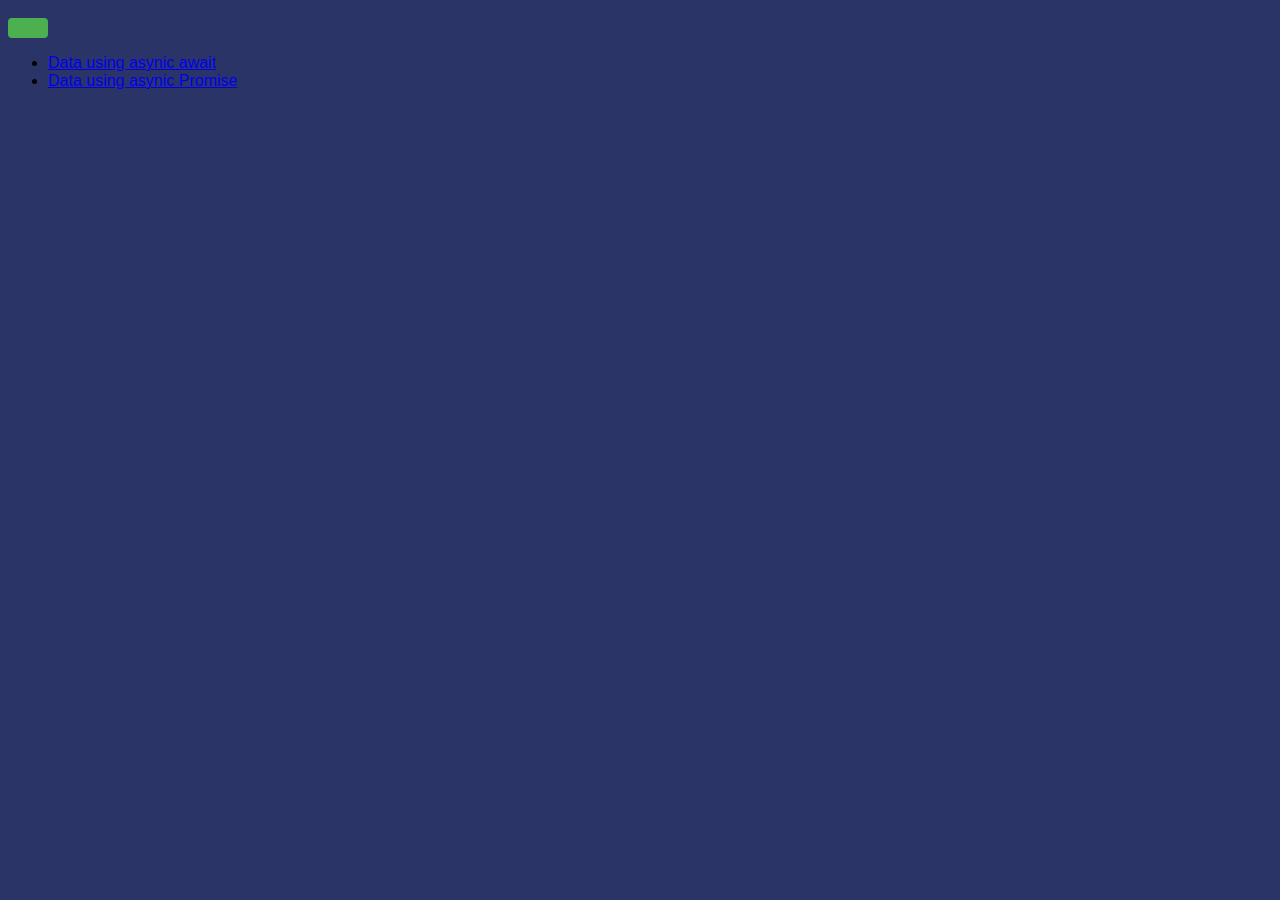
<file: index.html>
<!DOCTYPE html>
<html>
  <head>
    <title>JSON Placeholder Users</title>
    <link href="https://cdn.jsdelivr.net/npm/bootstrap@5.0.2/dist/css/bootstrap.min.css" rel="stylesheet" integrity="sha384-EVSTQN3/azprG1Anm3QDgpJLIm9Nao0Yz1ztcQTwFspd3yD65VohhpuuCOmLASjC" crossorigin="anonymous">
    <link href="./style.css" rel="stylesheet">
  </head>
  <body>
    <nav class="navbar navbar-expand-lg navbar-light bg-light">
        <div class="container-fluid justify-content-center">
      
          <button class="navbar-toggler" type="button" data-bs-toggle="collapse" data-bs-target="#navbarNav" aria-controls="navbarNav" aria-expanded="false" aria-label="Toggle navigation">
            <span class="navbar-toggler-icon"></span>
          </button>
          <div class="collapse navbar-collapse justify-content-center" id="navbarNav ">
            <ul class="navbar-nav ">
              <li class="nav-item">
                <a class="btn btn-primary " href="./asynicawait.html" role="button">Data using asynic await</a>
              </li>
              <li class="nav-item">
                <a class="btn btn-primary mx-2" href="./promise.html" role="button">Data using asynic Promise</a>
              </li>
              
            </ul>
          </div>
        </div>
      </nav>
    <script src="./scripit.js"></script>
  </body>
</html>
</file>
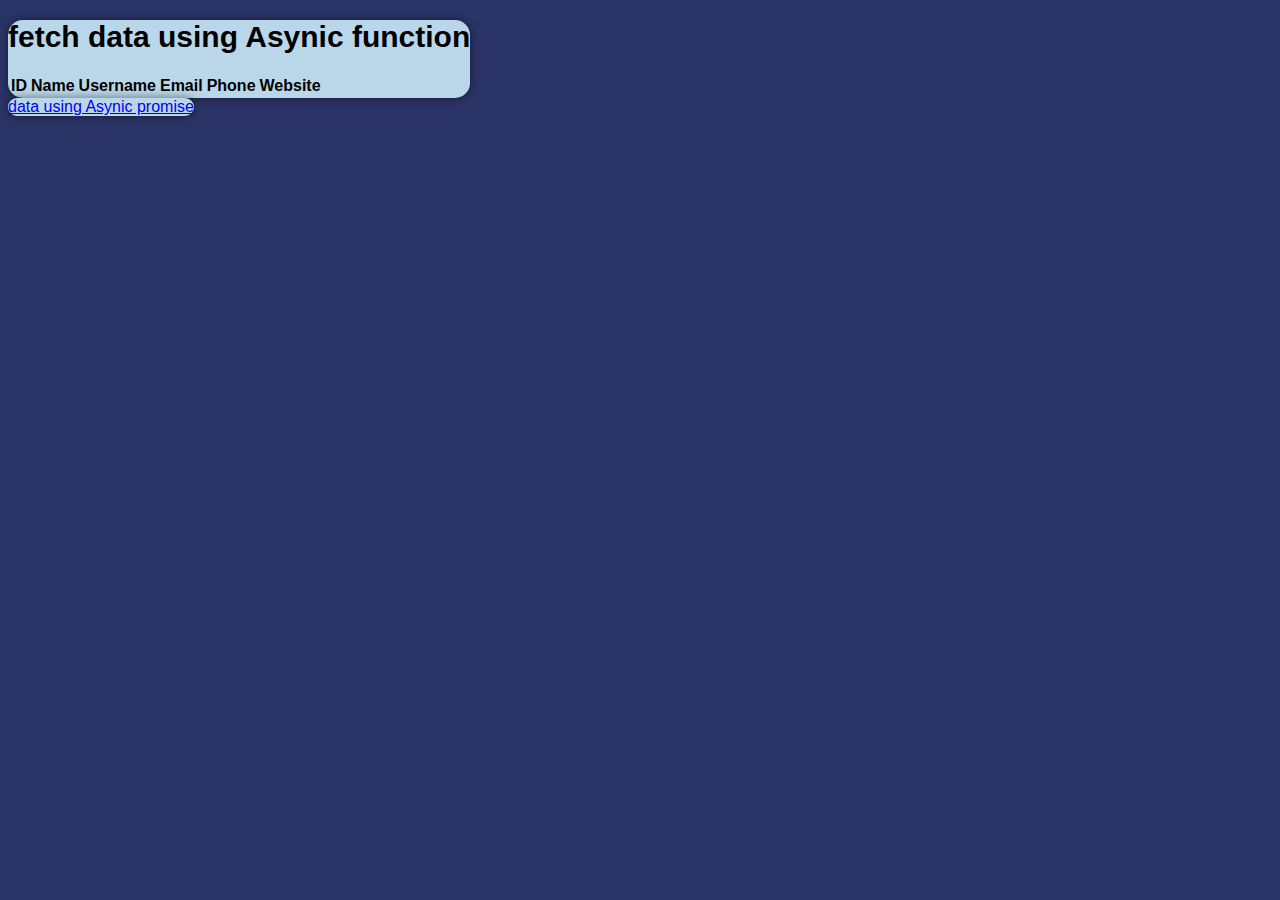
<file: asynicawait.html>
<!DOCTYPE html>
<html>
  <head>
    <title>JSON Placeholder Users</title>
    <link href="https://cdn.jsdelivr.net/npm/bootstrap@5.0.2/dist/css/bootstrap.min.css" rel="stylesheet" integrity="sha384-EVSTQN3/azprG1Anm3QDgpJLIm9Nao0Yz1ztcQTwFspd3yD65VohhpuuCOmLASjC" crossorigin="anonymous">
    <link href="./style.css" rel="stylesheet">
  </head>
  <body>
    <div class="container py-5 mt-5">
      <h1 class="text-align-center mt-4">fetch data using Asynic function</h1>
      <table class="table">
        <thead>
          <tr>
            <th>ID</th>
            <th>Name</th>
            <th>Username</th>
            <th>Email</th>
            <th>Phone</th>
            <th>Website</th>
          </tr>
        </thead>
        <tbody id="users-table"></tbody>
      </table>
    </div>

    <div class="container py-5 mt-5">

      <a class="btn btn-primary" href="./promise.html" role="button">data using Asynic promise</a>

    </div>
    <script src="./scripit.js"></script>
  </body>
</html>
</file>
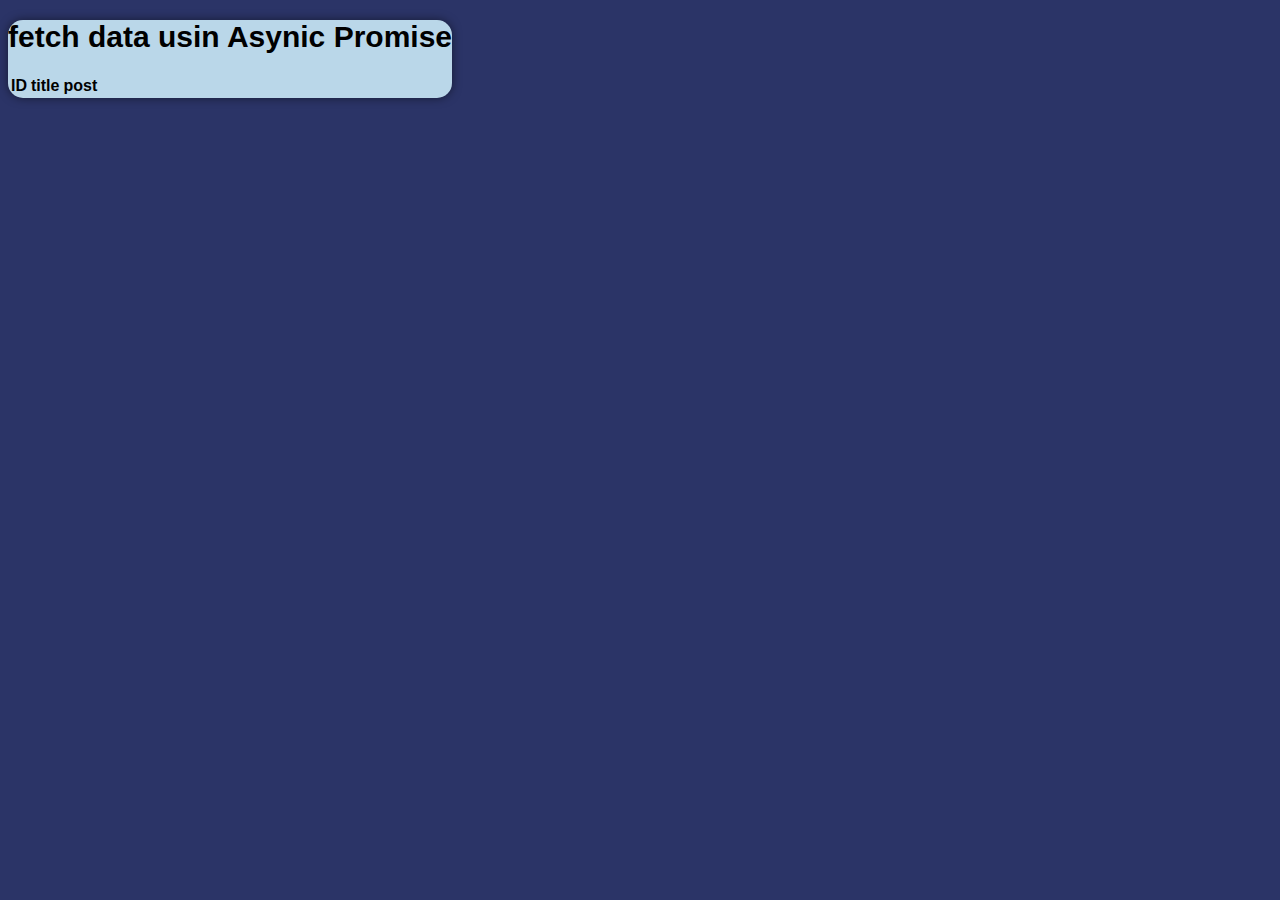
<file: promise.html>
<!DOCTYPE html>
<html>
  <head>
    <title>JSON Placeholder Users</title>
    <link href="https://cdn.jsdelivr.net/npm/bootstrap@5.0.2/dist/css/bootstrap.min.css" rel="stylesheet" integrity="sha384-EVSTQN3/azprG1Anm3QDgpJLIm9Nao0Yz1ztcQTwFspd3yD65VohhpuuCOmLASjC" crossorigin="anonymous">
    <link href="./style.css" rel="stylesheet">
  </head>
  <body>
    <div class="container py-5 mt-5">
      <h1 class="text-align-center mt-4">fetch data usin Asynic Promise</h1>
      <table class="table">
        <thead>
          <tr>
            <th>ID</th>
            <th>title</th>
            <th>post</th>
           
          </tr>
        </thead>
        <tbody id="users-tablepromise"></tbody>
      </table>
    </div>
    <script src="./scripit.js"></script>
  </body>
</html>
</file>
<file: style.css>
body {

  background-color: #2B3467;

font-family: 'Montserrat', sans-serif;

}


.container {
    
    text-align: center;
    font-family: Arial, sans-serif;
    background-color: #BAD7E9;

    width: fit-content;
    border-radius: 15px;
    box-shadow: 0 0 10px rgba(0, 0, 0, 0.5);
    
  }
  label {
    
    margin-right: 10px;
    font-family: 'Montserrat', sans-serif;
    font-weight: bold;
  }
  button {
    margin-top: 10px;
    padding: 10px 20px;
    background-color: #4CAF50;
    color: #fff;
    border: none;
    border-radius: 4px;
    cursor: pointer;
  }
  h1 {
    font-family: 'Montserrat', sans-serif;
    font-weight: bold;
    font-size: 30px;
  }
</file>
